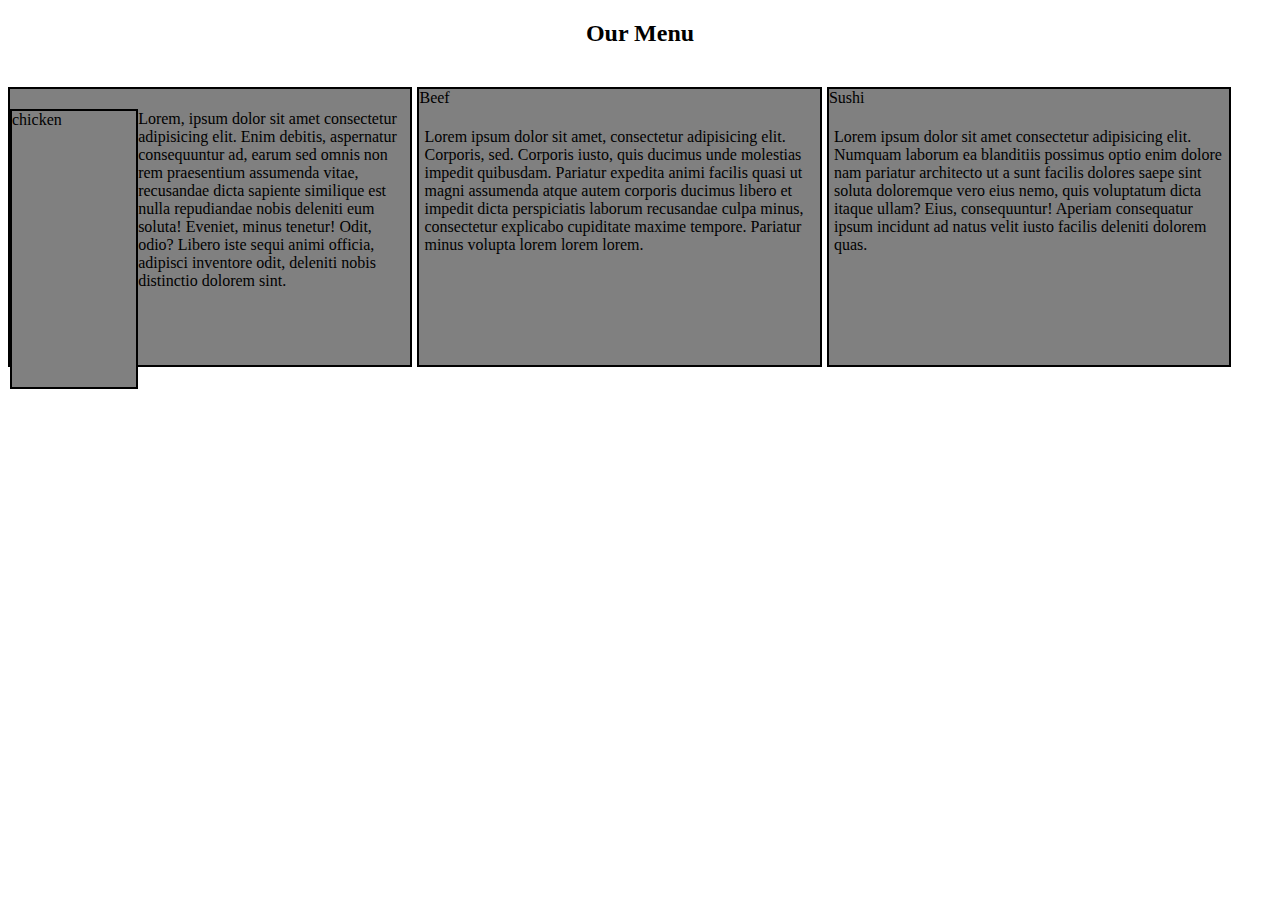
<file: index.html>
<!DOCTYPE html>
<html lang="en">
<head>
  <meta charset="UTF-8">
  <meta http-equiv="X-UA-Compatible" content="IE=edge">
  <meta name="viewport" content="width=device-width, initial-scale=1.0">
  <link rel="stylesheet" href="style.css">
  <title>First Assignment</title>
</head>
<body>
   <h2>Our Menu</h2>
   <div class="first">
     <div class="right">
     <section>chicken</section>
    </div>
     <p>Lorem, ipsum dolor sit amet consectetur adipisicing elit. Enim debitis, aspernatur consequuntur ad, earum sed omnis non rem praesentium assumenda vitae, recusandae dicta sapiente similique est nulla repudiandae nobis deleniti eum soluta! Eveniet, minus tenetur! Odit, odio? Libero iste sequi animi officia, adipisci inventore odit, deleniti nobis distinctio dolorem sint.</p>
   </div>

   <div class="second">
    <section class="right">Beef</section>

     <p>
       Lorem ipsum dolor sit amet, consectetur adipisicing elit. Corporis, sed. Corporis iusto, quis ducimus unde molestias impedit quibusdam. Pariatur expedita animi facilis quasi ut magni assumenda atque autem corporis ducimus libero et impedit dicta perspiciatis laborum recusandae culpa minus, consectetur explicabo cupiditate maxime tempore. Pariatur minus volupta lorem lorem lorem.
     </p>
   </div>

   <div class="third">
    <section class="right">Sushi</section>
     <p>
       Lorem ipsum dolor sit amet consectetur adipisicing elit. Numquam laborum ea blanditiis possimus optio enim dolore nam pariatur architecto ut a sunt facilis dolores saepe sint soluta doloremque vero eius nemo, quis voluptatum dicta itaque ullam? Eius, consequuntur! Aperiam consequatur ipsum incidunt ad natus velit iusto facilis deleniti dolorem quas.
     </p>
   </div>
</body>
</html>
</file>
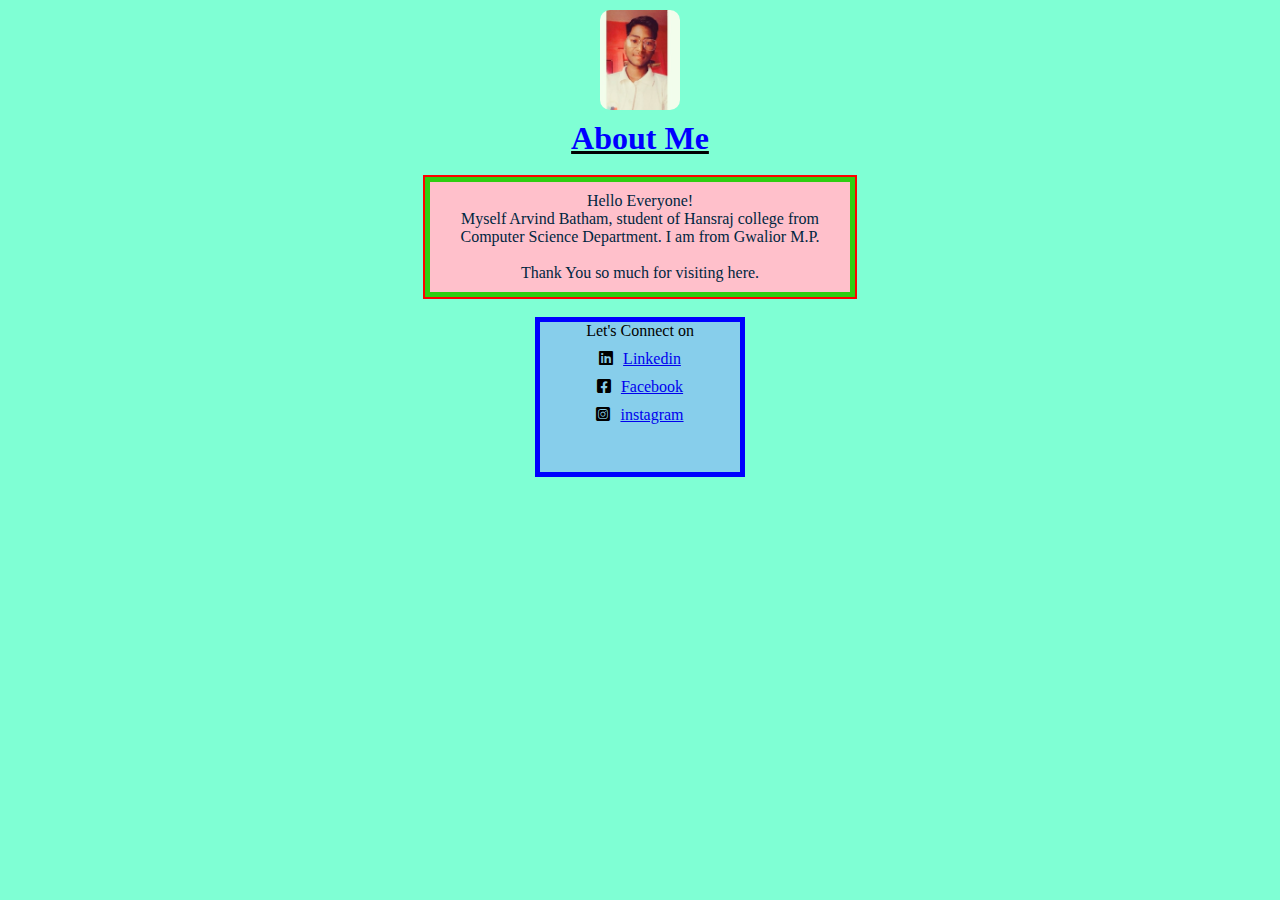
<file: about.html>
<!DOCTYPE html>
<html lang="en">
<head>
  <meta charset="UTF-8">
  <meta http-equiv="X-UA-Compatible" content="IE=edge">
  <meta name="viewport" content="width=device-width, initial-scale=1.0">
  <link rel="stylesheet" href="bio.css">
  <link rel="stylesheet" href="https://cdnjs.cloudflare.com/ajax/libs/font-awesome/5.15.3/css/all.min.css">
  <title>About Me</title>
</head>
<body>
  <u>
    <img src="picture.jpeg" alt="picture">
    <h1> About Me</h1>
  </u>
<div class="bio">
  <p>
    Hello Everyone!
    <br>
     Myself Arvind Batham, student of Hansraj college from Computer Science Department.
     I am from Gwalior M.P. 
     <br>
     <br>
     Thank You so much for visiting here.
  </p>
</div>  

<div class="links">
  <p>
    Let's Connect on
  </p>
  <ul>
    <li> <i class="fab fa-linkedin"></i><a href="https://www.linkedin.com/in/arvind-batham-57892a209/" target= _blank >Linkedin</a></li>
    <li> <i class="fab fa-facebook-square"></i><a href="https://www.facebook.com/arvind.batham.1069" target="_blank">Facebook</a></li>
    <li> <i class="fab fa-instagram-square"></i><a href="https://www.instagram.com/arvindbatham_600/" target="_blank">instagram</a></li>
  </ul>
</div>
</body>
</html>
</file>
<file: style.css>
*{
  box-sizing: border-box;
}
h2{
  text-align: center;
  margin: 20px 0px;
}
div{
  background-color: gray;
  border: 2px solid black;
  margin-top:20px;
}


p{
  /* background-color: gray; */
  padding :5px;
}

@media(min-width : 1200px) {
  div{
    width: 32%;
    float: left; 
    height: 280px;
  }
  .second,.third{
    margin-left: 5px;
  }
}

@media (min-width:950px) and (max-width:1199px) {
  div{
    width: 45%;
    margin-left:30px;
    float: left;
  }
  .third{
    margin-top: 30px;
    width:93%;
  }
  
}
</file>
<file: bio.css>
*{
  margin: 0;
  padding: 0;
}
body{
  background-color: aquamarine;
}
h1{
  margin-top:10px;
  text-align: center;
  color: blue;
}
img{
/* text-align: center; */
  display: block;
  margin-left: auto;
  margin-right:auto;
  height: 100px;
  border-radius: 10px;
  margin-top: 10px;
  
  
}
i{
  margin-right: 10px;
}
i:hover{
  color: red;
}
ul li{
  text-align: center;
  list-style: none;
  margin-top: 10px;

}

.links{
text-align: center;
border: 5px solid blue;
 margin-top:20px;
 margin-left:auto;
  margin-right: auto; 
background-color:skyblue;
height: 150px;
width: 200px;

}
.bio{
  text-align: center;
  margin-top: 20px;
  margin-left:auto;
  margin-right: auto;
  width: 400px;
  border: 5px solid rgb(47, 206, 16);
  background-color:pink;
  padding:10px;
  color: rgb(0, 38, 63);
  outline: 2px solid red;
}
</file>
